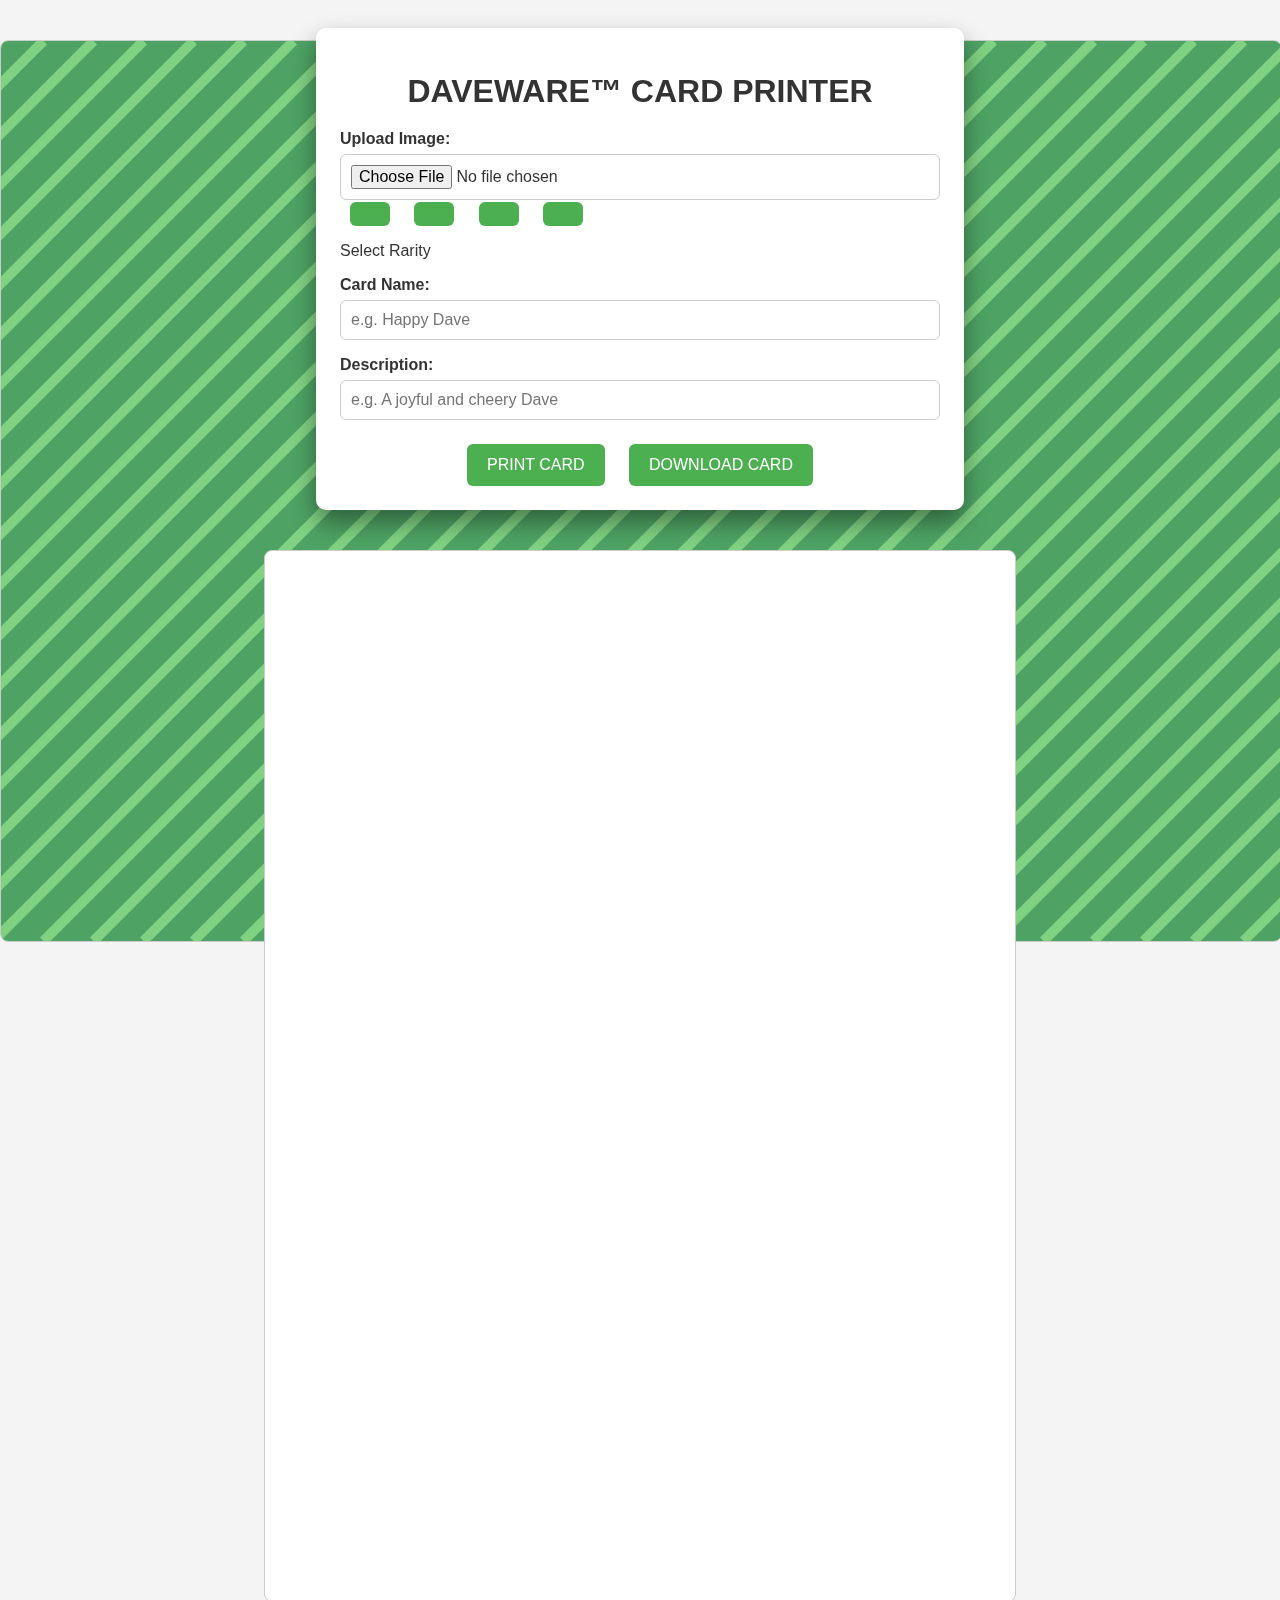
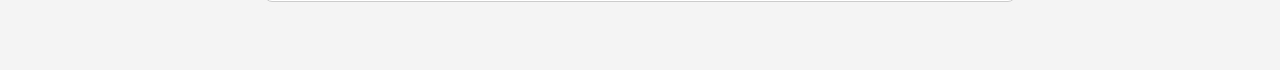
<file: index.html>
<html lang="en">
<head>
  <meta charset="UTF-8">
  <title>DAVEWARE™ CARD PRINTER V1</title>
  <canvas id="bgCanvas" style="position: fixed; top: 0; left: 0; z-index: -1;"></canvas>
  <style>
    body {
      font-family: 'Segoe UI', sans-serif;
      background-color: #f4f4f4;
      padding: 20px;
      color: #333;
    }

    .form-container {
      max-width: 600px;
      margin: auto;
      background: white;
      padding: 24px;
      border-radius: 10px;
      box-shadow: 0 12px 24px rgba(0, 0, 0, 0.4);
    }

    h1 {
      text-align: center;
      margin-bottom: 20px;
    }

    label {
      display: block;
      margin-top: 16px;
      margin-bottom: 6px;
      font-weight: bold;
    }

    input[type="file"],
    input[type="text"] {
      width: 100%;
      padding: 10px;
      border: 1px solid #ccc;
      border-radius: 6px;
      font-size: 16px;
      box-sizing: border-box;
    }

    .button-group {
      margin-top: 24px;
      text-align: center;
    }

    button {
      padding: 12px 20px;
      font-size: 16px;
      font-family: 'Segoe UI', sans-serif;
      background-color: #4CAF50;
      color: white;
      border: none;
      border-radius: 6px;
      cursor: pointer;
      transition: background-color 0.3s ease, transform 0.1s ease;
      margin: 0 10px;
    }

    button:hover {
      background-color: #45a049;
      transform: translateY(-2px);
    }

    button:active {
      transform: translateY(0);
      box-shadow: inset 0 2px 4px rgba(0, 0, 0, 0.2);
    }

    canvas {
      display: block;
      margin: 40px auto;
      border: 1px solid #ccc;
      background: #fff;
      border-radius: 8px;
    }
  </style>
</head>
<body>

<div class="form-container">
  <h1>DAVEWARE™ CARD PRINTER</h1>

  <label for="imgUpload">Upload Image:</label>
  <input type="file" id="imgUpload" accept="image/*" />

  <div class="tier-selector" id="tierButtons">
    <button data-value="1" title="Uncommon"></button>
    <button data-value="2" title="Rare"></button>
    <button data-value="3" title="Legendary"></button>
    <button data-value="4" title="Mythical"></button>
  </div>

  <p id="tierLabel" class="tier-label">Select Rarity</p>

  <label for="cardName">Card Name:</label>
  <input type="text" id="cardName" placeholder="e.g. Happy Dave" />

  <label for="description">Description:</label>
  <input type="text" id="description" placeholder="e.g. A joyful and cheery Dave" />

  <div class="button-group">
    <button onclick="generateCard()">PRINT CARD</button>
    <button onclick="downloadCard()">DOWNLOAD CARD</button>
  </div>
</div>

<canvas id="cardCanvas" width="750" height="1050"></canvas>

<div id="card" class="card">
  <div id="cardBackground" class="card-background"></div>
</div>

<script>
  const bgCanvas = document.getElementById("bgCanvas");
  const canvas = document.getElementById("cardCanvas");
  const bgCtx = bgCanvas.getContext("2d");
  const tierButtons = document.querySelectorAll('#tierButtons button');
  const tierLabel = document.getElementById('tierLabel');

  let rarityImageMap = {};
  const rarityBgUrls = {
    1: "https://raw.githubusercontent.com/Unverfuss/DAVEWARE/refs/heads/main/Background.png",
    2: "https://raw.githubusercontent.com/Unverfuss/DAVEWARE/refs/heads/main/Background2.png",
    3: "https://raw.githubusercontent.com/Unverfuss/DAVEWARE/refs/heads/main/Background3.png",
    4: "https://raw.githubusercontent.com/Unverfuss/DAVEWARE/refs/heads/main/Background4.png"
  };

  tierButtons.forEach(button => {
    button.addEventListener('click', () => {
      const val = parseInt(button.getAttribute('data-value'));
      window.selectedScale = val;
      const cardBackground = document.getElementById('cardBackground');
      cardBackground.style.backgroundImage = `url('${rarityBgUrls[val]}')`;
    });
  });

  const tierNames = {
    1: "Uncommon",
    2: "Rare",
    3: "Legendary",
    4: "Mythical"
  };

  const tierClasses = {
    1: "uncommon",
    2: "rare",
    3: "legendary",
    4: "mythical"
  };

  tierButtons.forEach(button => {
    button.addEventListener('click', () => {
      const val = parseInt(button.getAttribute('data-value'));
      tierButtons.forEach(b => {
        const bVal = parseInt(b.getAttribute('data-value'));
        b.classList.toggle('active', bVal <= val);
      });
      tierLabel.textContent = tierNames[val];
      window.selectedTier = tierNames[val];
    });
  });

  function resizeCanvas() {
    bgCanvas.width = window.innerWidth;
    bgCanvas.height = window.innerHeight;
  }

  resizeCanvas();
  window.addEventListener("resize", resizeCanvas);

  const lineColor = "#80d182";
  const backgroundColor = "#4ea364";
  const speed = 0.5;
  const spacing = 50;
  let offset = 0;

  function drawBackground() {
    bgCtx.fillStyle = backgroundColor;
    bgCtx.fillRect(0, 0, bgCanvas.width, bgCanvas.height);

    bgCtx.strokeStyle = lineColor;
    bgCtx.lineWidth = 10;

    const diagLength = bgCanvas.width + bgCanvas.height;
    bgCtx.beginPath();

    for (let i = -diagLength; i < diagLength; i += spacing) {
      bgCtx.moveTo(i + offset, 0);
      bgCtx.lineTo(i - bgCanvas.height + offset, bgCanvas.height);
    }

    bgCtx.stroke();
  }

  function animate() {
    offset = (offset + speed) % spacing;
    drawBackground();
    requestAnimationFrame(animate);
  }

  animate();

  function downloadCard() {
    const canvas = document.getElementById("cardCanvas");
    const link = document.createElement("a");
    link.download = "custom_card.png";
    link.href = canvas.toDataURL("image/png");
    link.click();
  }

  async function generateCard() {
    const canvas = document.getElementById("cardCanvas");
    const ctx = canvas.getContext("2d");
    ctx.clearRect(0, 0, canvas.width, canvas.height);

    if (Object.keys(rarityImageMap).length === 0) {
      await loadRarityImages(); // load images only once
    }

    const rarity = window.selectedScale || 1;
    const bg = rarityImageMap[rarity];
    ctx.drawImage(bg, 0, 0, canvas.width, canvas.height);

    const fg = await loadImage("https://raw.githubusercontent.com/Unverfuss/DAVEWARE/refs/heads/main/foreground_type.png");
    ctx.drawImage(fg, 19, 19, 712, 1012);

    const ib = await loadImage("https://raw.githubusercontent.com/Unverfuss/DAVEWARE/refs/heads/main/Rectangle%201.png");
    ctx.drawImage(ib, 36, 115, 679, 454);

    const b = await loadImage("https://raw.githubusercontent.com/Unverfuss/DAVEWARE/refs/heads/main/boxes.png");
    ctx.drawImage(b, 36, 23, 679, 1005);

    const file = document.getElementById("imgUpload").files[0];
    if (file) {
      const userImg = await fileToImage(file);
      ctx.drawImage(userImg, 92, 169, 569, 345);
    }

    const msk = await loadImage("https://raw.githubusercontent.com/Unverfuss/DAVEWARE/refs/heads/main/mask.png");
    ctx.drawImage(msk, 63, 140, 625, 401);

    ctx.font = "30px sans-serif";
    ctx.fillStyle = "#000";
    ctx.fillText(document.getElementById("cardName").value, 50, 100);

    ctx.font = "20px sans-serif";
    ctx.fillText(document.getElementById("description").value, 50, 400);

    canvas.classList.add("visible");
  }

  async function loadRarityImages() {
    for (const key in rarityBgUrls) {
      rarityImageMap[key] = await loadImage(rarityBgUrls[key]);
    }
  }

  function fileToImage(file) {
    return new Promise((resolve) => {
      const reader = new FileReader();
      reader.onload = (e) => {
        const img = new Image();
        img.onload = () => resolve(img);
        img.src = e.target.result;
      };
      reader.readAsDataURL(file);
    });
  }

  function loadImage(src) {
    return new Promise((resolve) => {
      const img = new Image();
      img.onload = () => resolve(img);
      img.src = src;
    });
  }

</script>

</body>
</html>
</file>
